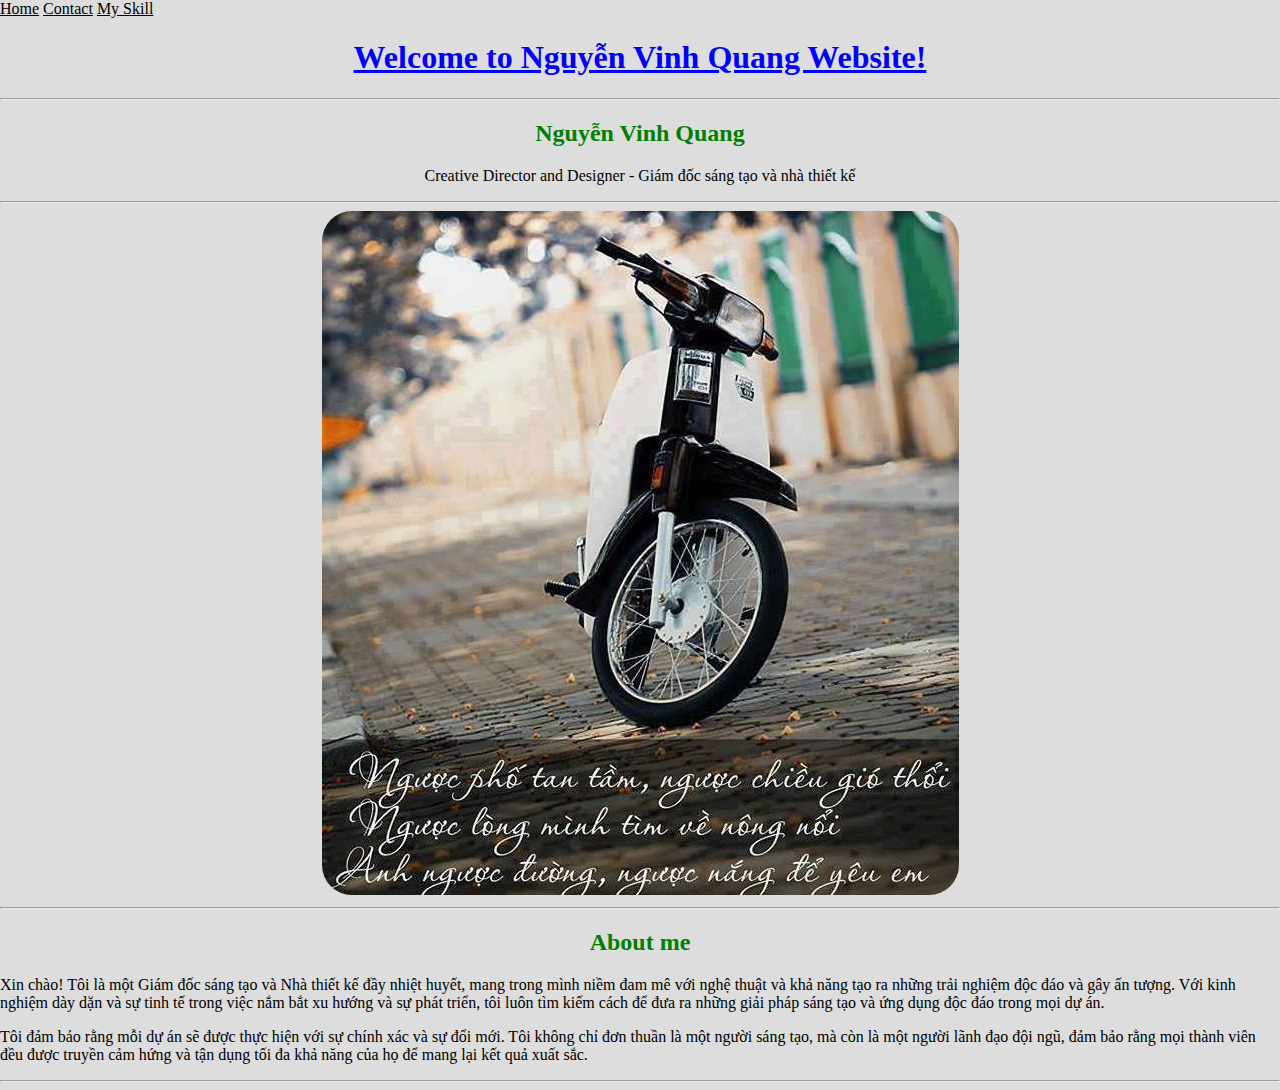
<file: index.html>
<!DOCTYPE html>
<html lang="vi">
  <head>
    <meta charset="UTF-8" />
    <meta http-equiv="X-UA-Compatible" content="IE=edge" />
    <meta name="viewport" content="width=device-width, initial-scale=1.0" />
    <link rel="stylesheet" href="style.css" />
    <link
      rel="apple-touch-icon"
      sizes="180x180"
      href="./ico/imgico/android-chrome-192x192.png"
    />
    <link
      rel="icon"
      type="image/png"
      sizes="32x32"
      href="./ico/imgico/favicon-32x32.png"
    />
    <link
      rel="icon"
      type="image/png"
      sizes="16x16"
      href="./ico/imgico/favicon-16x16.png"
    />
    <link rel="manifest" href="./ico/imgico/site.webmanifest" />
    <title>Nguyễn Vinh Quang Website</title>
  </head>

  <body>
    <!-- Thêm các link điều hướng -->
    <!-- 1. Điều hướng về trang chủ -->
    <div class="dieuhuong">
      <a href="./index.html">Home</a>

      <!-- 2. Điều hướng đến contact.html -->
      <a href="./more-info/contact.html">Contact</a>
      <!-- 3. Điều hướng đến my-skill.html -->
      <a href="./more-info/my-skill.html"> My Skill</a>
    </div>
    <h1>Welcome to Nguyễn Vinh Quang Website!</h1>
    <hr />
    <h2>Nguyễn Vinh Quang</h2>
    <p style="text-align: center">
      Creative Director and Designer - Giám đốc sáng tạo và nhà thiết kế
    </p>
    <hr />

    <!-- Thêm hình ảnh tuhoc.cc.jpg và khi click chuột sẽ điều hướng đến contact.html  -->
    <!-- <a href="./more-info/contact.html"
        ><img 
          src="https://hoanghamobile.com/tin-tuc/wp-content/uploads/2023/07/hinh-dep.jpg"
          alt="anhthiennhien"
      /></a> -->
    <div class="hinhanh">
      <a href="./more-info/contact.html"
        ><center>
          <img src="./assets/images/bg.jpg" alt="anhthiennhien" /></center
      ></a>
    </div>
    <hr />
    <h2>About me</h2>
    <p>
      Xin chào! Tôi là một Giám đốc sáng tạo và Nhà thiết kế đầy nhiệt huyết,
      mang trong mình niềm đam mê với nghệ thuật và khả năng tạo ra những trải
      nghiệm độc đáo và gây ấn tượng. Với kinh nghiệm dày dặn và sự tinh tế
      trong việc nắm bắt xu hướng và sự phát triển, tôi luôn tìm kiếm cách để
      đưa ra những giải pháp sáng tạo và ứng dụng độc đáo trong mọi dự án.
    </p>
    <p>
      Tôi đảm bảo rằng mỗi dự án sẽ được thực hiện với sự chính xác và sự đổi
      mới. Tôi không chỉ đơn thuần là một người sáng tạo, mà còn là một người
      lãnh đạo đội ngũ, đảm bảo rằng mọi thành viên đều được truyền cảm hứng và
      tận dụng tối đa khả năng của họ để mang lại kết quả xuất sắc.
    </p>
    <hr />
  </body>
</html>
</file>
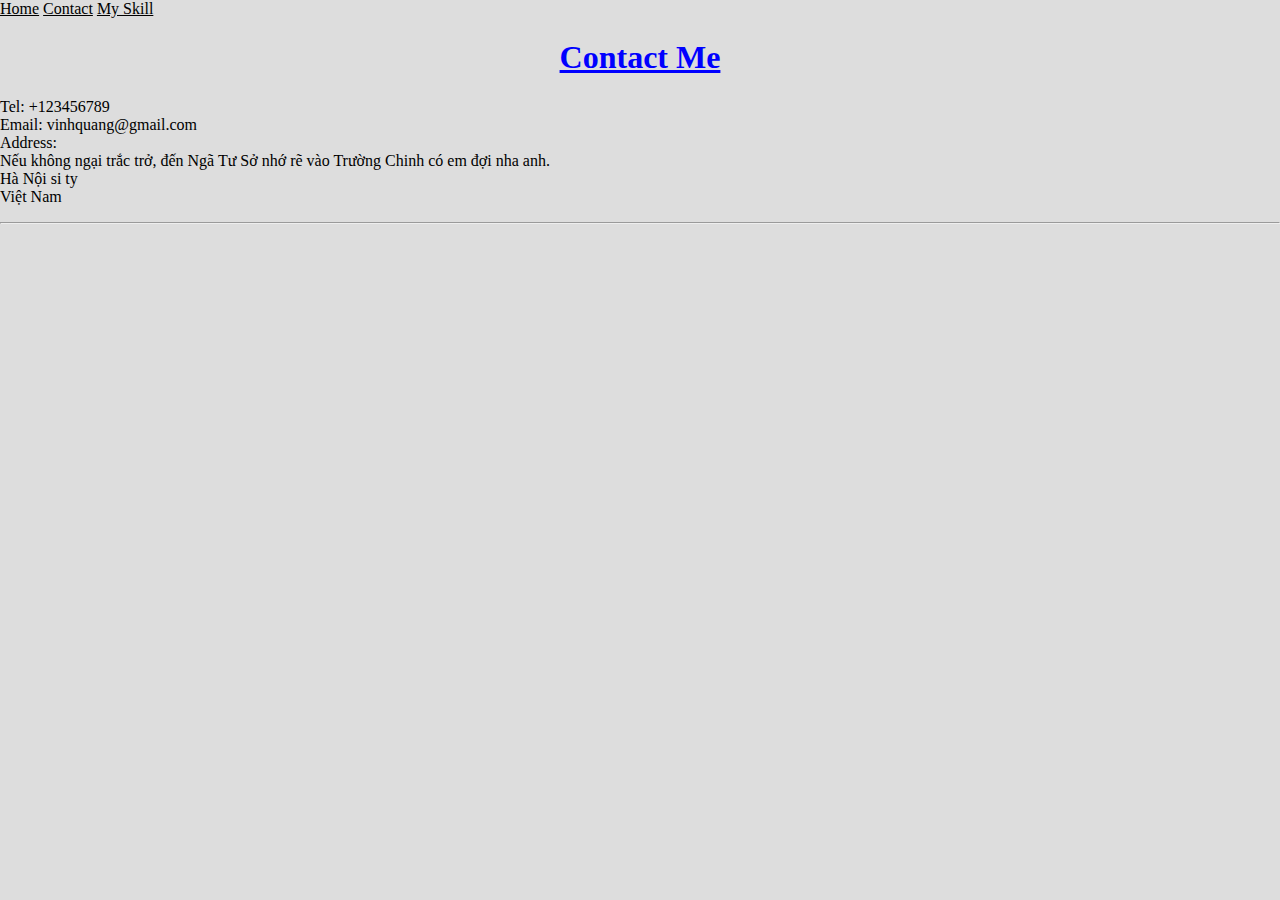
<file: more-info/contact.html>
<!DOCTYPE html>
<html lang="vi">
  <head>
    <meta charset="UTF-8" />
    <meta http-equiv="X-UA-Compatible" content="IE=edge" />
    <meta name="viewport" content="width=device-width, initial-scale=1.0" />
    <link rel="stylesheet" href="../style.css" />
    <link
      rel="apple-touch-icon"
      sizes="180x180"
      href="../ico/imgico/android-chrome-192x192.png"
    />
    <link
      rel="icon"
      type="image/png"
      sizes="32x32"
      href="../ico/imgico/favicon-32x32.png"
    />
    <link
      rel="icon"
      type="image/png"
      sizes="16x16"
      href="../ico/imgico/favicon-16x16.png"
    />
    <link rel="manifest" href="../ico/imgico/site.webmanifest" />
    <title>Contact Me</title>
  </head>

  <body>
    <!-- Thêm các link điều hướng -->
    <!-- 1. Điều hướng về trang chủ -->
    <a href="../index.html">Home</a>

    <!-- 2. Điều hướng đến contact.html -->
    <a href="./contact.html">Contact</a>
    <!-- 3. Điều hướng đến my-skill.html -->
    <a href="./my-skill.html"> My Skill</a>

    <h1>Contact Me</h1>
    <p>
      Tel: +123456789 <br />
      Email: vinhquang@gmail.com<br />
      Address:<br />
      Nếu không ngại trắc trở, đến Ngã Tư Sở nhớ rẽ vào Trường Chinh có em đợi
      nha anh. <br />
      Hà Nội si ty<br />
      Việt Nam <br />
    </p>
    <hr />
  </body>
</html>
</file>
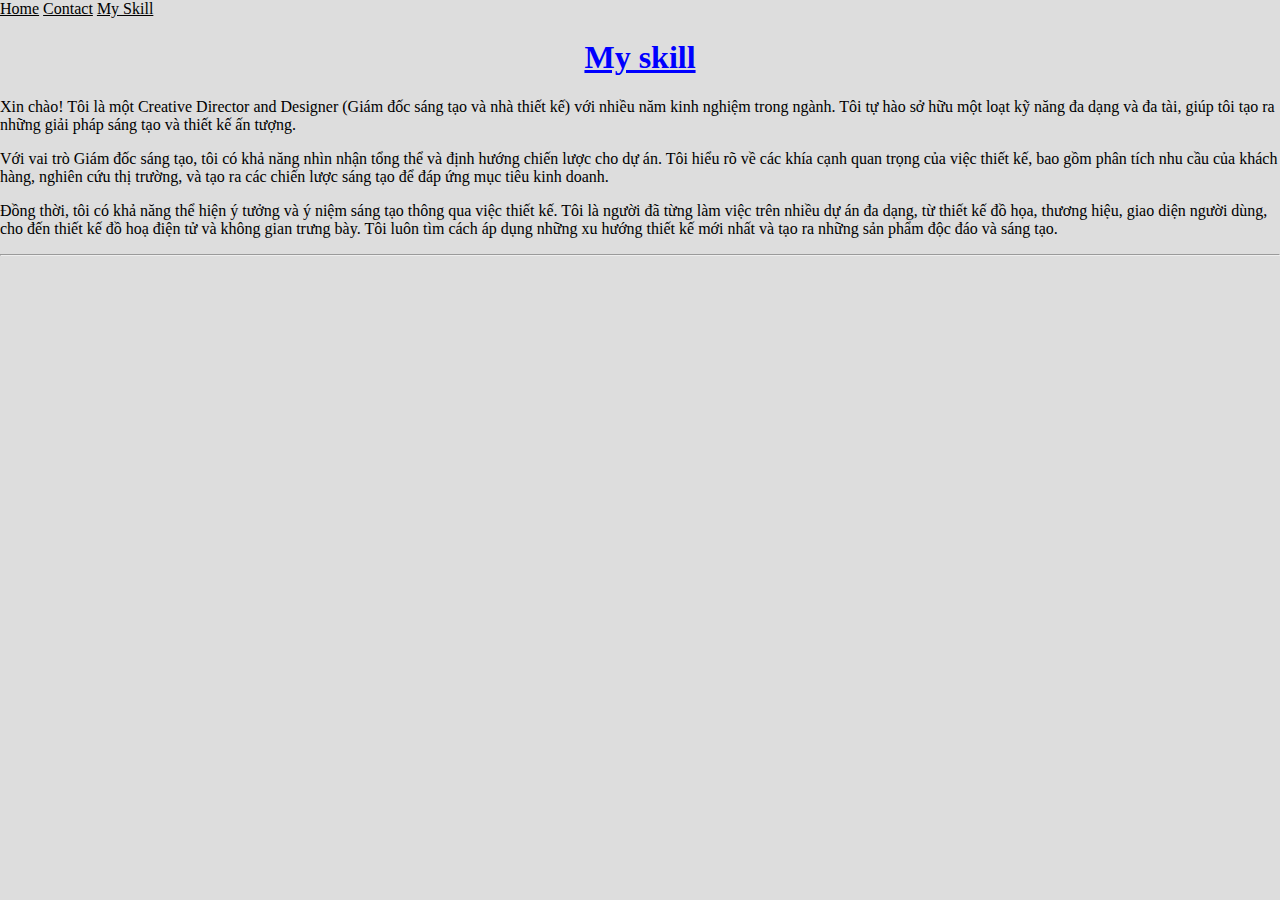
<file: more-info/my-skill.html>
<!DOCTYPE html>
<html lang="vi">
  <head>
    <meta charset="UTF-8" />
    <meta http-equiv="X-UA-Compatible" content="IE=edge" />
    <meta name="viewport" content="width=device-width, initial-scale=1.0" />
    <link rel="stylesheet" href="../style.css" />
    <link
      rel="apple-touch-icon"
      sizes="180x180"
      href="../ico/imgico/android-chrome-192x192.png"
    />
    <link
      rel="icon"
      type="image/png"
      sizes="32x32"
      href="../ico/imgico/favicon-32x32.png"
    />
    <link
      rel="icon"
      type="image/png"
      sizes="16x16"
      href="../ico/imgico/favicon-16x16.png"
    />
    <link rel="manifest" href="../ico/imgico/site.webmanifest" />
    <title>My skill</title>
  </head>

  <body>
    <!-- Thêm các link điều hướng -->
    <!-- 1. Điều hướng về trang chủ -->
    <a href="../index.html">Home</a>

    <!-- 2. Điều hướng đến contact.html -->
    <a href="./contact.html">Contact</a>
    <!-- 3. Điều hướng đến my-skill.html -->
    <a href="./my-skill.html"> My Skill</a>
    <h1>My skill</h1>
    <p>
      Xin chào! Tôi là một Creative Director and Designer (Giám đốc sáng tạo và
      nhà thiết kế) với nhiều năm kinh nghiệm trong ngành. Tôi tự hào sở hữu một
      loạt kỹ năng đa dạng và đa tài, giúp tôi tạo ra những giải pháp sáng tạo
      và thiết kế ấn tượng.
    </p>
    <p>
      Với vai trò Giám đốc sáng tạo, tôi có khả năng nhìn nhận tổng thể và định
      hướng chiến lược cho dự án. Tôi hiểu rõ về các khía cạnh quan trọng của
      việc thiết kế, bao gồm phân tích nhu cầu của khách hàng, nghiên cứu thị
      trường, và tạo ra các chiến lược sáng tạo để đáp ứng mục tiêu kinh doanh.
    </p>
    <p>
      Đồng thời, tôi có khả năng thể hiện ý tưởng và ý niệm sáng tạo thông qua
      việc thiết kế. Tôi là người đã từng làm việc trên nhiều dự án đa dạng, từ
      thiết kế đồ họa, thương hiệu, giao diện người dùng, cho đến thiết kế đồ
      hoạ điện tử và không gian trưng bày. Tôi luôn tìm cách áp dụng những xu
      hướng thiết kế mới nhất và tạo ra những sản phẩm độc đáo và sáng tạo.
    </p>
    <hr />
  </body>
</html>
</file>
<file: style.css>
h1 {
  color: blue;
  text-align: center;
  -webkit-text-decoration-line: underline;
  text-decoration-line: underline;
  /* Chống copy trên web */
  user-select: none;
}
h2 {
  color: green;
  font-family: "Times New Roman", Times, serif;
  text-align: center;
  user-select: none;
}
body {
  background-color: #ddd;
  margin: 0 auto; /* Căn giữa auto*/
  border-image: 10px;
}
p {
  text-align: 1.2px;
  user-select: none;
}
h1:hover {
  color: rgb(75, 165, 16);
  font-size: 20px;
}
h2:active {
  color: rgb(205, 50, 50);
  font-size: 50px;
}
a:link {
  color: black;
}
a:visited {
  color: blueviolet;
}
.hinhanh img {
  /* 1. tạo ảnh rộng tối đa
    2. Bo viền ảnh */
  max-width: 700px;
  border-radius: 30px;
  padding: 0 auto;
}
</file>
